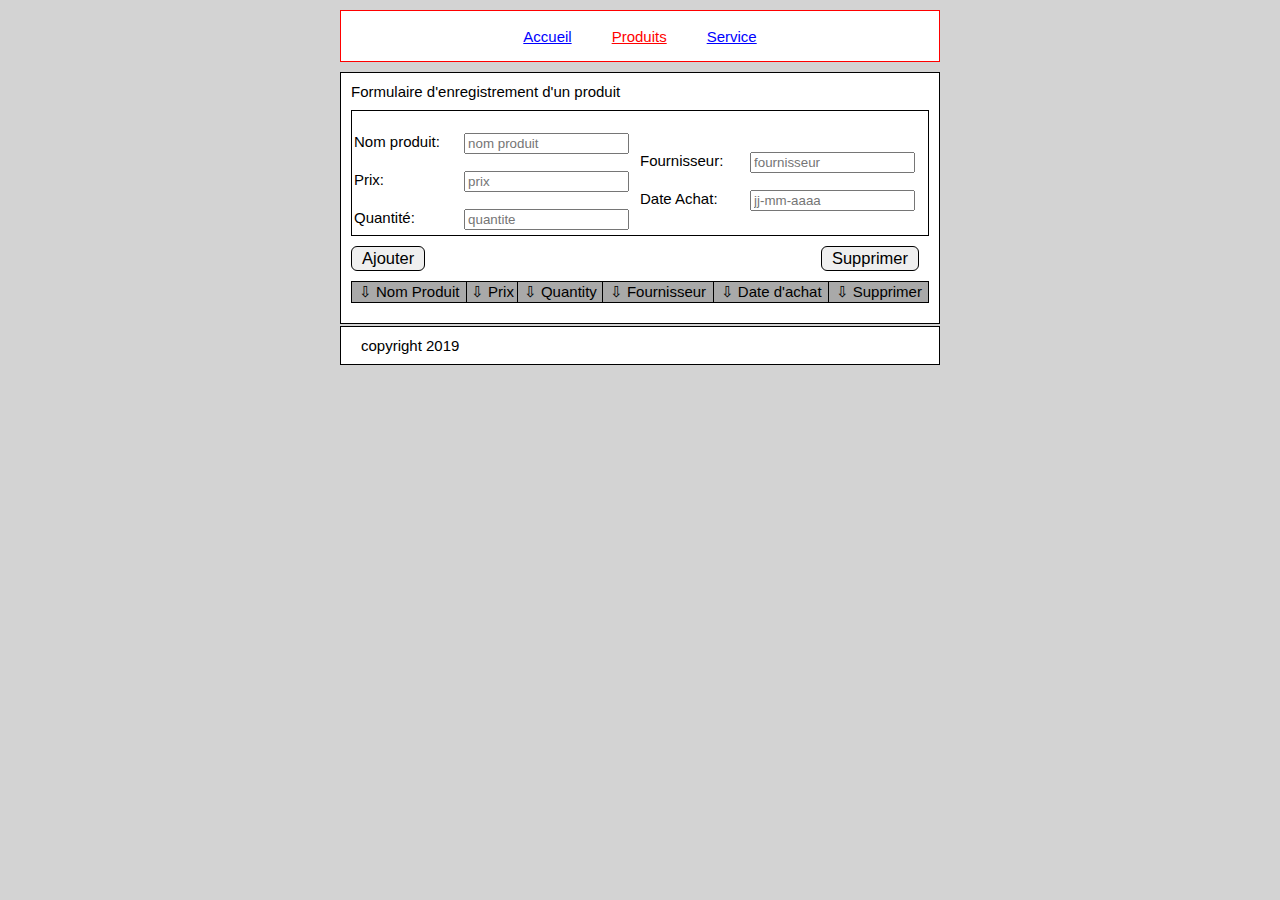
<file: pages/produit.html>
<!-- Travail de Keven Aubin-->

<!DOCTYPE html>
<html lang="fr" style="background-color:lightgray;" >
  <head>
    <meta charset="utf-8">
    <title>New York Voyages Inc</title>
    <link rel="stylesheet" href="./../styles/style.css"/>
  </head>
  <body>
    <!-- Barre de navigation. le premier lien mène à cette page. Les autres n'ont pas de cible.-->
    <nav>
      <ul>
        <!-- Un sélecteur est appliqué au premier item de la liste afin de pouvoir le cibler facilement par la suite pour en changer la couleur. -->
        <li><a href="./../index.html">Accueil</a></li>
        <li><a href="./produit.html" id="active">Produits</a></li>
        <li><a href="">Service</a></li>
      </ul>
    </nav>
    <!-- Le main est constitué de deux sections. La première présente l'article et l'image. La seconde présente le convertisseur. -->
    <main>
      <section id="formulaire">
        <h1>Formulaire d'enregistrement d'un produit</h2>
        <form id="questionnaire">
          <section id="gauche">
            <span id="erreurNomProduit">erreur champ vide</span>
            <div class="items">
              <label>Nom produit:</label>
              <input type=text required placeholder="nom produit" id="nomProduit">
            </div>
            <span id="erreurPrix">erreur prix doit être réel</span>
            <div class="items">
              <label>Prix:</label>
              <input type=text placeholder="prix" id="prix">
            </div>
            <span id="erreurQuantite">erreur champ supérieur à 0</span>
            <div class="items">
              <label>Quantité:</label>
              <input type=text required placeholder="quantite" id="quantite">
            </div>
          </section>
          <section id="droite">
            <span id="erreurFournisseur">erreur champ vide</span>
            <div class="items">
              <label>Fournisseur:</label>
              <input type=text required placeholder="fournisseur" id="fournisseur">
            </div>
            <span id="erreurDate">erreur respecter le format</span>
            <div class="items">
              <label>Date Achat:</label>
              <input type=text placeholder="jj-mm-aaaa" id="dateAchat">
            </div>
          </section>
        </form>
        <section id="boutons">
          <button type="button" id="ajouter">Ajouter</button>
          <button type="button" id="supprimer">Supprimer</button>
        </section>
        <section id="resultats">
          <table id="tableauResultats">
            <tr>
              <th>&#8681; Nom Produit</th>
              <th>&#8681; Prix</th>
              <th>&#8681; Quantity</th>
              <th>&#8681; Fournisseur</th>
              <th>&#8681; Date d'achat</th>
              <th>&#8681; Supprimer</th>
            </tr>
          </table>
        </section>
      </section>
    </main>
    <!-- footer de la page, ne comprenant que le copyright -->
    <footer id="fp2">
      <p>copyright 2019</p>
    </footer>
    <!-- Appel du script modifiant l'élément avec comme id #tauxChange -->
    <script src="./../scripts/produits.js">
    </script>
  </body>
</html>
</file>
<file: styles/style.css>
/* Travail de Keven Aubin */

/* ---------
 * CSS reset
 * --------- */

html {
  box-sizing: border-box;
  font-size: 15px;
}

body, p, ul, figure {
  margin: 0;
  padding: 0;
  font-weight: normal;
}

/* ----------------
 * Style de la page
 * ---------------- */

/* La page a une taille fixe de 600px et est centrée au centre du navigateur. */

body {
  width: 600px;
  margin: 0 auto;
  font-family: Helvetica, sans-serif;
}

/* -------------------------------
 * Style de la barre de navigation
 * ------------------------------- */

nav {
  margin-top: 10px;
  border: red solid 1px;
  background-color: white;
}

/* La liste est en display: flex. */

nav ul {
  display: flex;
  flex-wrap: nowrap;
  justify-content: center;
  height: 50px;
  align-items: center;
  list-style: none;
}

nav ul li a {
  height: auto;
  padding: 20px 20px;
  text-decoration: blue underline;
  color: blue;
}

/* La page active est présentée en rouge. */

#active {
  color: red;
  text-decoration: red underline;
}

/* ------------------
 * Style des sections
 * ------------------ */

/* Style de la première section. */

#section1{
  display: flex;
  margin-top: 30px;
}

#section1 article {
  width: 75%;
  text-align: justify;
}

article p {
  margin-bottom: 30px;
}

article span {
  color: red;
}

#section1 figure {
  margin-left: 10px;
  width: 25%;
  border: solid black 1px;
  box-sizing:border-box;
}

#section1 img {
  padding: 30px 10px;
  width: 100%;
  box-sizing: inherit;
}

/* Style de la seconde section */

#section2{
  display: flex;
  margin-top: 30px;
  justify-content: space-between;
}

/* Le bouton est stylé. Il est arrondi, a une bordure et son texte est aggrandi. */

button {
  border: solid 1px black;
  border-radius: 6px;
  margin-right: 10px;
  font-size: 1.1em;
  padding: 2px 10px;
}

#tauxChange {
  margin-top: 3px;
}

/* ---------------
 * Style du footer
 * --------------- */

 footer{
   margin-top: 30px;
   border: solid black 1px;
   padding: 10px 20px;
 }


/* -------------------------
 * Style de la page Produits
 * ------------------------- */

/* Style de la section */

#formulaire {
  margin-top: 10px;
  padding: 10px;
  border: solid black 1px;
  background-color: white;
}

#formulaire h1 {
  font-size: 1em;
  font-weight: normal;
  margin-top: 0px;
}

#formulaire form {
  border: solid 1px black;
  display: flex;
  justify-content: space-between;
  align-items: center;
  padding: 5px 2px;
}

#formulaire #gauche,
#formulaire #droite {
  width: 50%;
  display: flex;
  flex-direction: column;
  flex-wrap: wrap;
}

#formulaire form span {
  color: red;
  width: 100%;
  text-align: center;
  visibility: hidden;
}

#formulaire label {
  width: 35%;
  margin-right: 10px;
}

#formulaire input {
  width: 55%;
}

.items {
  display: flex;
  width: 100%;
  flex-wrap: nowrap;
  flex-direction: row;
}

#boutons{
  display: flex;
  justify-content: space-between;
  margin-top: 10px;
}

#tableauResultats {
  width: 100%;
  border-collapse: collapse;

}
#resultats {
  margin: 10px 0px;
}

#tableauResultats th {
  border: black 1px solid;
  background-color: darkgray;
  font-weight: normal;
}

#tableauResultats td {
  border: black 1px solid;
}

#tableauResultats tr:nth-of-type(odd){
  background-color: lightgrey;
}

#fp2 {
  margin-top: 2px;
  background-color: white;
}
</file>
